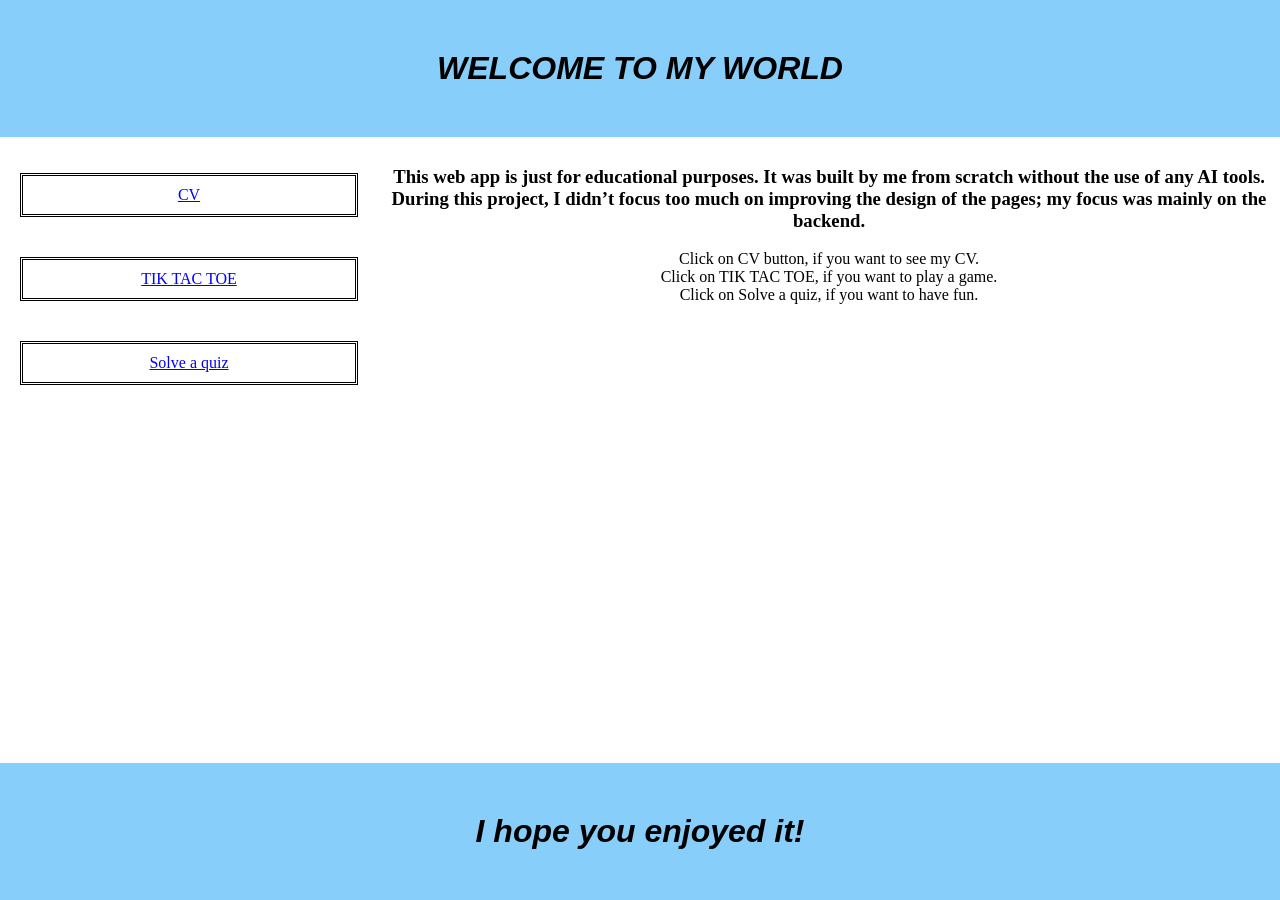
<file: index.html>
<!DOCTYPE html>
<html lang="US">

<head>
    <title>Ralph Web</title>
    <meta name="viewport" content="width=device-width, initial-scale=1.0">
    <link rel="stylesheet" href="style.css">
</head>

<body>
    <header class="header">
        <h1>WELCOME TO MY WORLD</h1>
    </header>

    <section class="main-body">
        <nav>
            <ul>
                <li><a class="link" href="CV.html" target="_blank">CV</a></li>
                <li><a class="link" href="Tik_Tac_Toe.html" target="_blank">TIK TAC TOE</a></li>
                <li><a class="link" href="Quiz.html" target="_blank">Solve a quiz</a></li>
            </ul>
        </nav>

        <article class="article">
            <h1>This web app is just for educational purposes. It was built by me from scratch without the use of any AI tools. During this project, I didn’t focus too much on improving the design of the pages; my focus was mainly on the backend.</h1>
            <p>
                Click on CV button, if you want to see my CV. <br>
                Click on TIK TAC TOE, if you want to play a game. <br>
                Click on Solve a quiz, if you want to have fun.
            </p>
        </article>
    </section>

    <footer class="footer">
        <h1>I hope you enjoyed it!</h1>
    </footer>

</body>

</html>
</file>
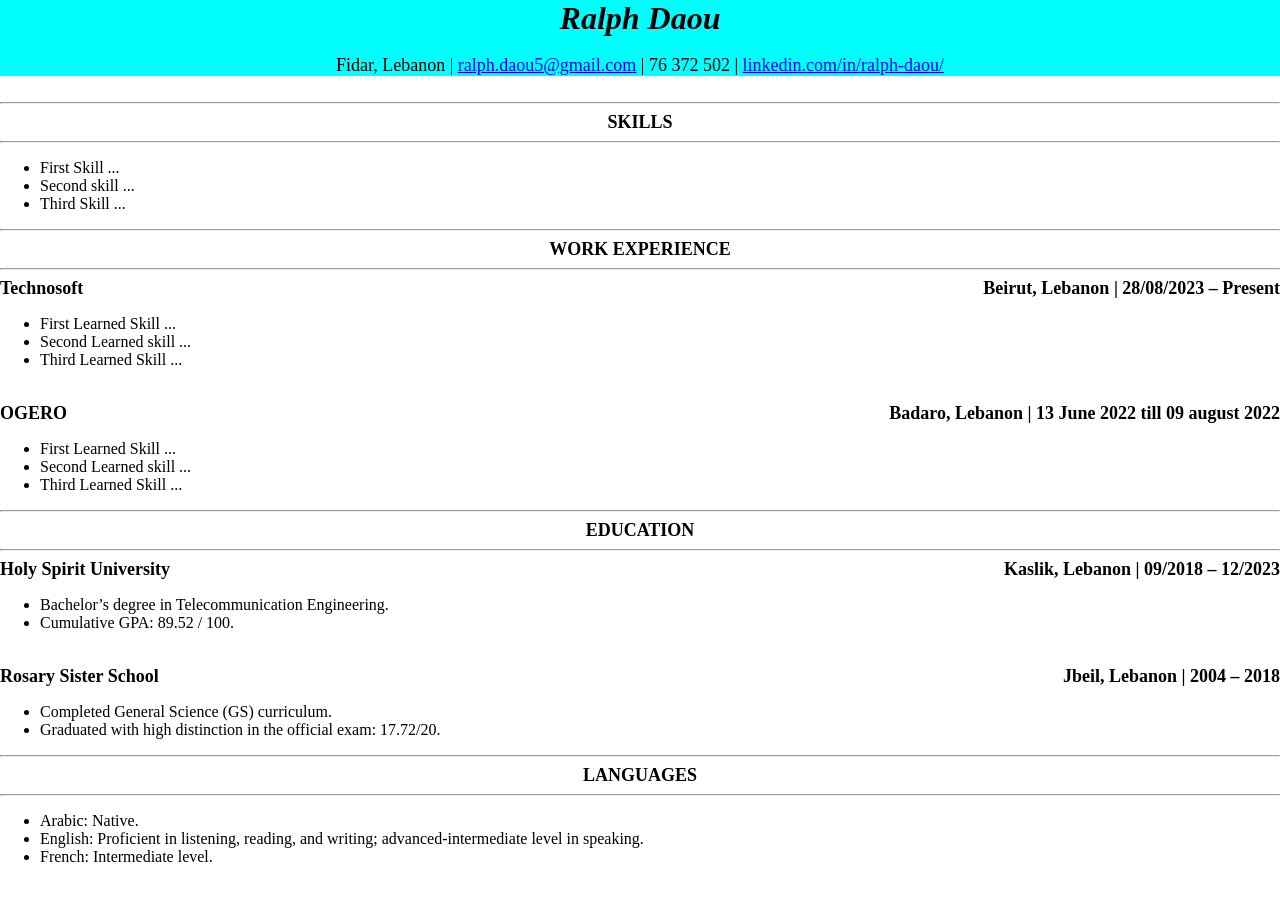
<file: CV.html>
<!DOCTYPE html>
<html lang="US">

<head>
    <title>CV</title>
    <meta name="viewport" content="width=device-width, initial-scale=1.0">
    <link rel="stylesheet" href="CV.css">
</head>

<body>
    <div class="top-page-section">
        <p class="my-name">Ralph Daou</p>
        <br>
        <p class="info">Fidar, Lebanon | <a target="_blank" href="mailto:ralph.daou5@gmail.com">ralph.daou5@gmail.com</a> | 76 372 502 | <a target="_blank" href="https://www.linkedin.com/in/ralph-daou/">linkedin.com/in/ralph-daou/</a></p>
    </div>
    <br>
    <hr>
    <h1 class="section-title">SKILLS</h1>
    <hr>
    <ul>
        <li>First Skill ...</li>
        <li>Second skill ...</li>
        <li>Third Skill ...</li>
    </ul>  
    <hr>
    <h1 class="section-title">WORK EXPERIENCE</h1>
    <hr>
    <div class="header-info">
        <p class="first-end">Technosoft</p>
        <p class="second-end">Beirut, Lebanon | 28/08/2023 – Present</p>
    </div>
    <ul>
        <li>First Learned Skill ...</li>
        <li>Second Learned skill ...</li>
        <li>Third Learned Skill ...</li>
    </ul> 
    <br>
    <div class="header-info">
        <p class="first-end">OGERO</p>
        <p class="second-end">Badaro, Lebanon | 13 June 2022 till 09 august 2022</p>
    </div>
    <ul>
        <li>First Learned Skill ...</li>
        <li>Second Learned skill ...</li>
        <li>Third Learned Skill ...</li>
    </ul> 
    <hr>
    <h1 class="section-title">EDUCATION</h1>
    <hr>
    <div class="header-info">
        <p class="first-end">Holy Spirit University</p>
        <p class="second-end">Kaslik, Lebanon | 09/2018 – 12/2023</p>
    </div>
    <ul>
        <li>Bachelor’s degree in Telecommunication Engineering.</li>
        <li>Cumulative GPA: 89.52 / 100.</li>
    </ul> 
    <br>
    <div class="header-info">
        <p class="first-end">Rosary Sister School</p>
        <p class="second-end">Jbeil, Lebanon | 2004 – 2018</p>
    </div>
    <ul>
        <li>Completed General Science (GS) curriculum.</li>
        <li>Graduated with high distinction in the official exam: 17.72/20.</li>
    </ul> 
    <hr>
    <h1 class="section-title">LANGUAGES</h1>
    <hr>
    <ul>
        <li>Arabic: Native.</li>
        <li>English: Proficient in listening, reading, and writing; advanced-intermediate level in speaking.</li>
        <li>French: Intermediate level.</li>
    </ul> 


</body>

</html>
</file>
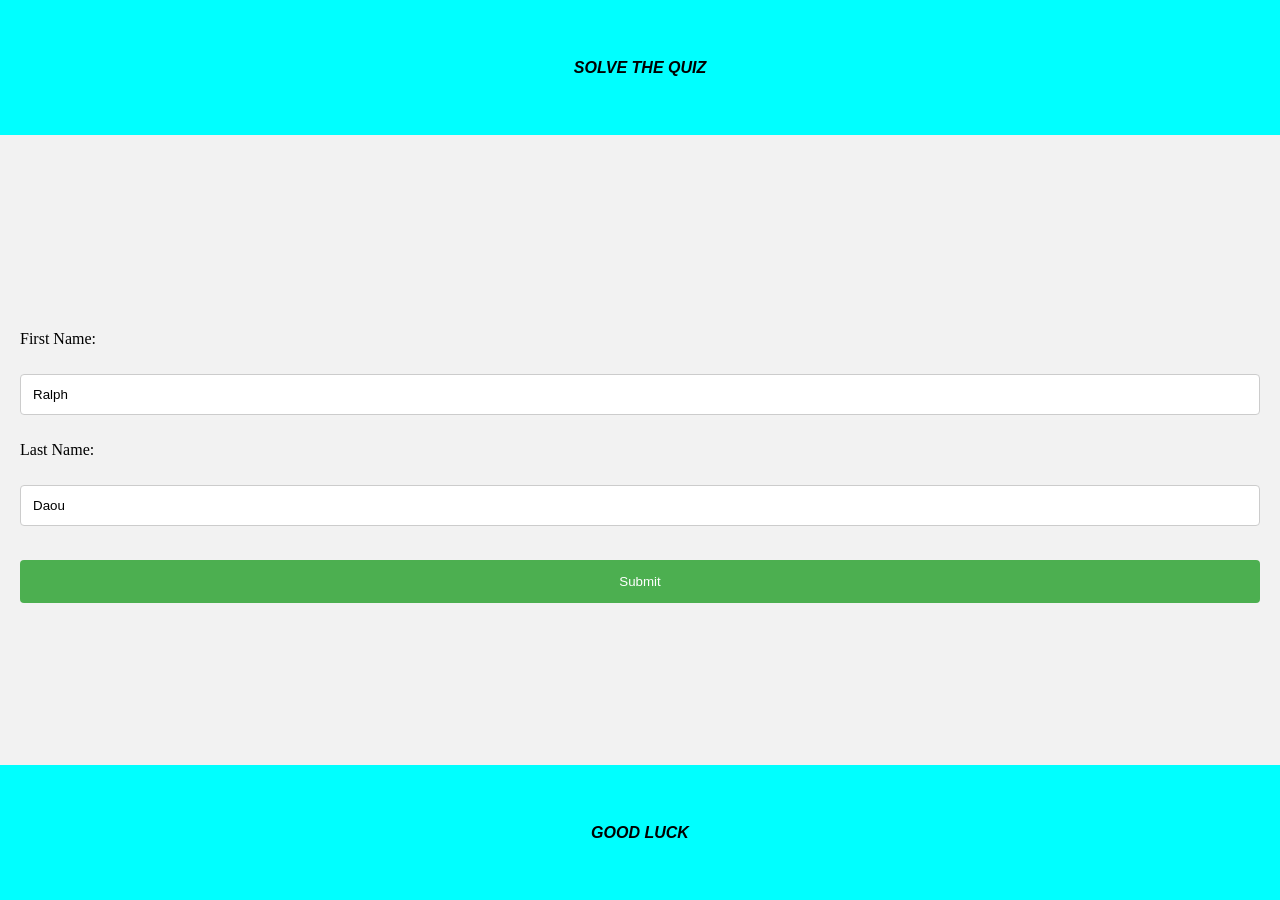
<file: Quiz.html>
<!DOCTYPE html>
<html lang="US">
    <head>
        <title>Quiz</title>
        <meta name="viewport" content="width=device-width, initial-scale=1.0">
        <link rel="stylesheet" href="Quiz.css">
    </head>

    <body>
        <header class="header">
            SOLVE THE QUIZ
        </header>
        <form id="greeting-form">
            <label for="fname">First Name:</label>
            <br>
            <input type="text" id="fname" name="fname" value="Ralph">
            <br>
            <label for="lname">Last Name:</label>
            <br>
            <input type="text" id="lname" name="lname" value="Daou">
            <br>
            <input type="button" onclick="start_quiz()" value="Submit">
        </form>
        <form id="exercises" style="display:none;">
            
        </form>

        <p id=submission style="display:none"></p>

        <footer class="footer">
            GOOD LUCK
        </footer>

        <script src="Quiz.js"></script>
    </body>
</html>
</file>
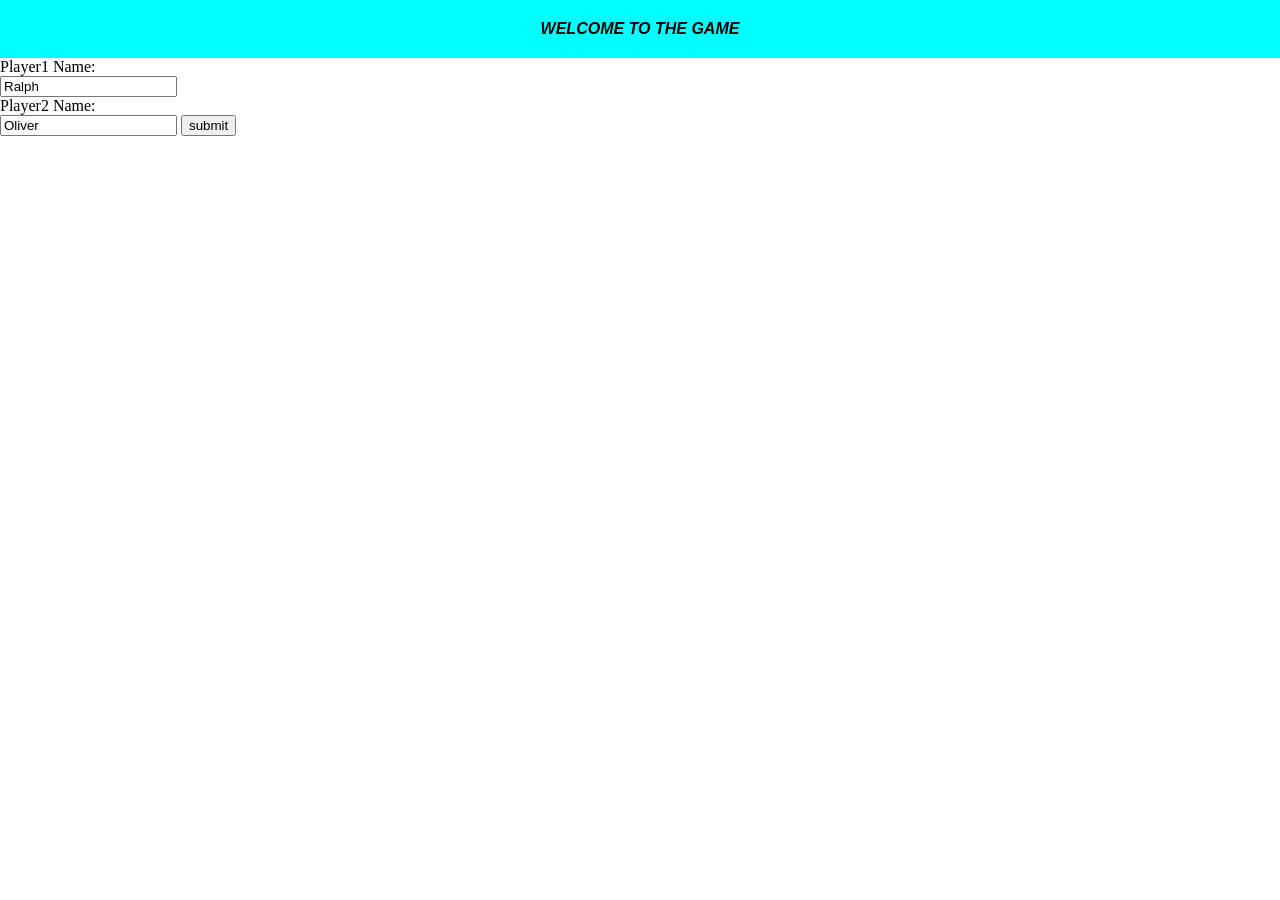
<file: Tik_Tac_Toe.html>
<!Doctype html>
<html>
    <head lang="US">
        <title>Tic Tak Toe Game</title>
        <meta name="viewport" content="width=device-width, initial-scale=1.0">
        <link rel="stylesheet" href="Tik_Tac_Toe.css">
    </head>
    <body>
        <div class="header-section">
            <p>WELCOME TO THE GAME</p>
        </div>
        <form id="players-name">
            <label for="player1">Player1 Name:</label><br>
            <input type="text" id="player1" name="player1" value="Ralph" required><br>
            <label for="player2">Player2 Name:</label><br>
            <input type="text" id="player2" name="player2" value="Oliver" required>
            <input type="submit" value="submit">
        </form>
        <p id="display-players-names"></p>
        <br>
        <p id="player-turn"></p>
        <br>

        <canvas id="grid" width="300" height="300" style="border:2px solid black; display:none;" >
            The grid to play!
        </canvas>

        <button type="button" id="start-button" onclick="StartGame()" style="display:none;">Start/Reset</button>
        <button type="button" id="exit-button" onclick="LeaveGame()" style="display:none;">Exit</button>
        
        <script src="Tic_Tac_Toe.js"></script>
    </body>
</html>
</file>
<file: style.css>
body {
    margin: 0;
}

* {
    box-sizing: border-box;
}

.header,
.footer {
    font-family: Arial, Helvetica, sans-serif;
    font-style: italic;
    background-color: lightskyblue;
}

.header h1,
.footer h1 {
    text-align: center;
    margin: 0;
    padding: 50px;
}

.footer {
    position: fixed;
    bottom: 0;
    left: 0;
    right: 0;
}

.main-body {
    display: flex;
}

a:link {
    color: blue;
    text-decoration-line: underline;
    text-align: center;
}

a:visited {
    color: blue;
    text-decoration-line: underline;
    text-align: center;
}

a:hover.link {
    color: lightskyblue;
    text-decoration-line: underline;
    text-align: center;
}

a:active {
    color: black;
    text-decoration-line: underline;
    text-align: center;
}

.link {
    display: inline-block;
    border-style: double;
    border-color: black;
    width: calc(100% - 40px);
    /* 100% minus left + right margin */
    margin: 20px;
    padding: 10px;
    box-sizing: border-box;
    /* includes padding & border in width */
}

ul {
    line-style: none;
    padding: 0;
}

section nav {
    flex: 3;
}

section article {
    flex: 7;
    margin: 10px;
    text-align: center;

}
</file>
<file: CV.css>
html, body {
    margin: 0;
    padding: 0;
}
.top-page-section{
    background-color:cyan;
    text-align:center;
}
.top-page-section p{
    padding:0;
    margin:0;
}
.my-name {
    font-family: "Times New Roman", Times, serif;
    font-style: italic;
    font-size: xx-large;
    font-weight: bold;
}
.info {
    font-family: "Times New Roman", Times, serif;
    font-size: large;
}
.section-title{
    font-family: "Times New Roman", Times, serif;
    font-size: large;
    font-weight:bold;
    padding:0;
    margin:0;
    text-align:center;
}
.header-info{
    display:flex;
}
.header-info p{
    margin:0;
    font-size:large;
    font-weight:bold;
}
.header-info p:first-child{
    width: 30%;
    text-align:left;
}
.header-info p:last-child{
    width: 70%;
    text-align:right;
}
</file>
<file: Quiz.css>
html, body {
    margin: 0;
    padding: 0;
    height:100%;
}
.header,.footer{
    display: flex;
    align-items: center;    /* Vertically centers children */
    justify-content: center;
    background-color:cyan;
    font-family: Verdana, Geneva, Tahoma, sans-serif;
    font-style:italic;
    font-weight: bold;
    margin:0;
    height:15%;
 
}
.footer{
    position:fixed;
    bottom:0;
    width:100%;
}
form{
    background-color: #f2f2f2;
    padding: 20px;
    height:70%;
    display:flex;
    align-items:flex-start;
    justify-content:center;
    flex-direction:column;
}
input[type=text], select {
  width: 100%;
  padding: 12px;
  margin: 8px 0;
  display: inline-block;
  border: 1px solid #ccc;
  border-radius: 4px;
  box-sizing: border-box;
}

input[type=button] {
  width: 100%;
  background-color: #4CAF50;
  color: white;
  padding: 14px;
  margin: 8px 0;
  border: none;
  border-radius: 4px;
  cursor: pointer;
}

input[type=button]:hover {
  background-color: #45a049;
}
</file>
<file: Tik_Tac_Toe.css>
html, body {
    margin: 0;
    padding: 0;
}
.header-section{
    text-align:center;
    background-color:cyan;
    font-family: Verdana, Geneva, Tahoma, sans-serif;
    font-style:italic;
    font-weight: bold;
}
.header-section p{
    margin:0;
    padding:20px;
}
#display-players-names{
    text-align:center;
    font-family:Arial, Helvetica, sans-serif;
    font-style:italic;
}
#grid{
    display:block;
    margin:0 auto;
}
</file>
